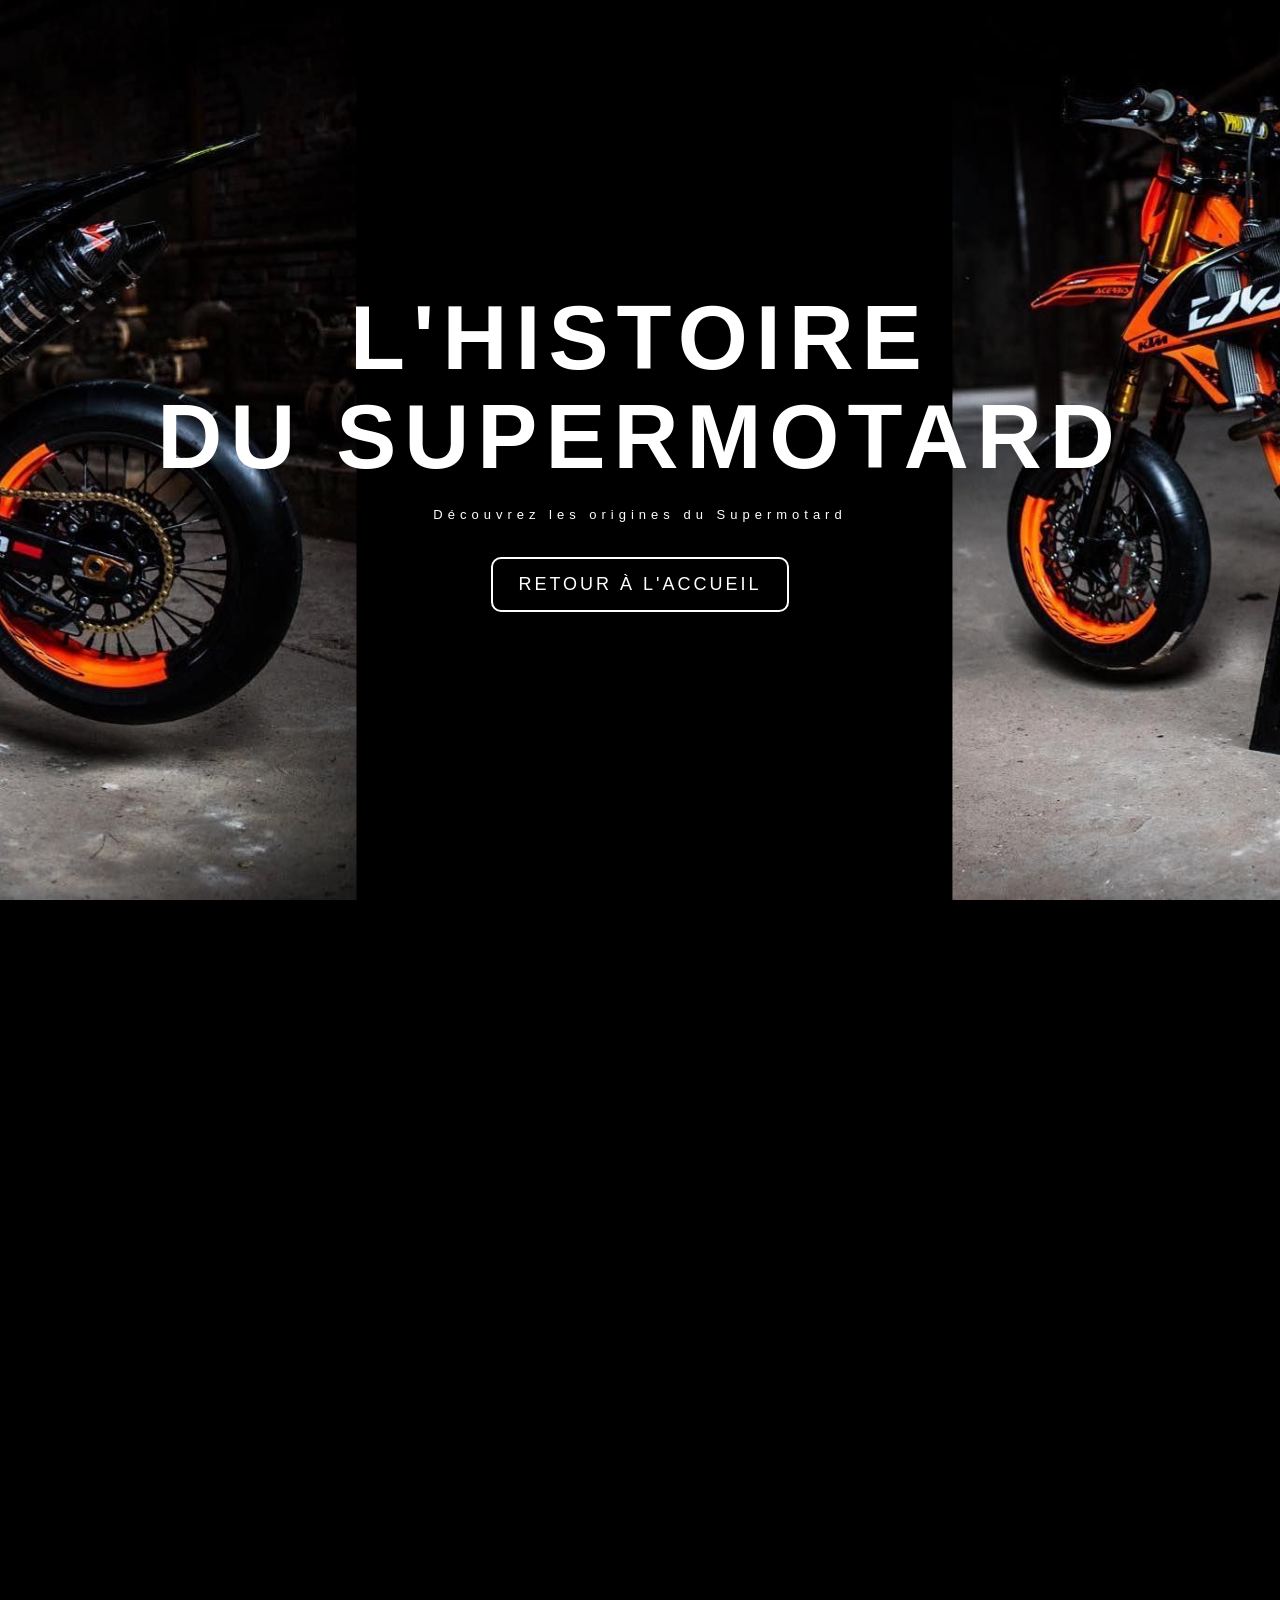
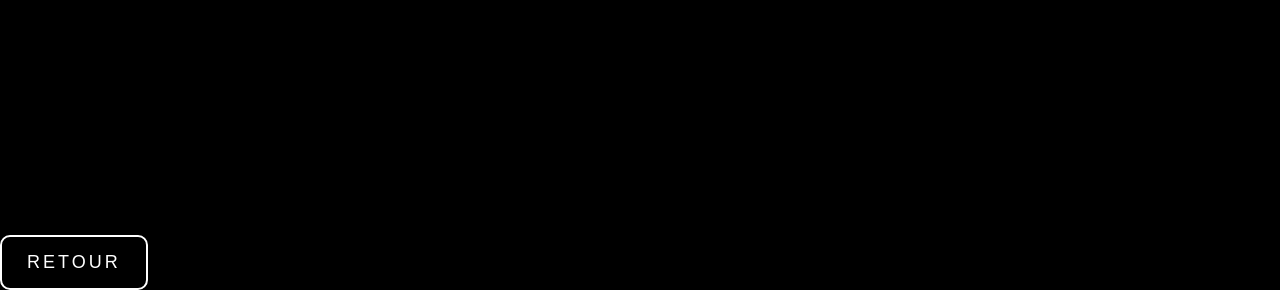
<file: histoire.html>
<!DOCTYPE html>
<html lang="fr">

<head>
    <meta charset="UTF-8">
    <meta name="viewport" content="width=device-width, initial-scale=1.0">
    <link rel="stylesheet" href="style.css">
    <title>Histoire du Supermotard</title>
</head>

<body class="histoire">

    <div class="hero-title">
        <h1>L'HISTOIRE</h1>
        <h1>DU SUPERMOTARD</h1>
        <p>Découvrez les origines du Supermotard</p>



        <a href="./index.html" class="back-button">
            RETOUR À L'ACCUEIL
        </a>
    </div>

</body>

<body class="histoire">


    <section class="video-section">
        <div class="video-wrapper">
            <iframe src="https://www.youtube.com/embed/PBHphSc81eM?start=13" title="Histoire du supermot" allowfullscreen></iframe>
        </div>
    </section>

    <a href="index.html" class="back-button">RETOUR</a>

</body>

</html>
</file>
<file: style.css>
* {
    box-sizing: border-box;
}

html,
body {
    margin: 0;
    padding: 0;
    min-height: 100%;
}

body {
    min-height: 100vh;
    overflow-x: hidden;
    font-family: 'Oswald', sans-serif;
    color: white;
    background-color: black;
    background-size: cover;
    background-position: center;
    background-repeat: no-repeat;
    background-attachment: fixed;
}

.accueil {
    background-image: url("img/supermot1.png");
}

.histoire {
    background-image: url("img/history.png");
}

.hero-title {
    position: absolute;
    top: 50%;
    left: 50%;
    transform: translate(-50%, -50%);
    width: 100%;
    text-align: center;
    color: white;
    z-index: 2;
    pointer-events: none;
}

.hero-title h1 {
    margin: 0;
    font-family: 'Oswald', sans-serif;
    font-size: 90px;
    font-weight: 700;
    letter-spacing: 8px;
    text-transform: uppercase;
    line-height: 1.1;
}

.hero-title p {
    margin: 20px 0 0;
    font-size: 13px;
    letter-spacing: 5px;
}

.histoire .hero-title {
    position: relative;
    top: auto;
    left: auto;
    transform: none;
    min-height: 100vh;
    display: flex;
    flex-direction: column;
    justify-content: center;
    align-items: center;
}

.buttons {
    position: absolute;
    inset: 0;
}

.card {
    position: absolute;
    width: 180px;
    height: 90px;
    display: flex;
    justify-content: center;
    align-items: center;
    border-radius: 15px;
    overflow: hidden;
    color: white;
    text-decoration: none;
    font-family: 'Oswald', sans-serif;
    font-size: 23px;
    letter-spacing: 3px;
    text-transform: uppercase;
    background-size: cover;
    background-position: center;
    background-color: rgb(34, 34, 34);
    transition: transform 0.4s ease;
    z-index: 3;
}

.card::before {
    content: "";
    position: absolute;
    inset: 0;
    background: rgba(0, 0, 0, 0.55);
    transition: background 0.4s ease;
}

.card span {
    position: relative;
    z-index: 1;
}

.card:hover {
    transform: scale(1.15);
    z-index: 5;
}

.card:hover::before {
    background: rgba(0, 0, 0, 0.2);
}

.builds {
    top: 22%;
    left: 20%;
    background-image: url("img/builds.jfif");
}

.parts {
    top: 22%;
    right: 20%;
    background-image: url("img/parts.jfif");
}

.propos {
    bottom: 22%;
    left: 20%;
    background-image: url("img/propos.jfif");
}

.about {
    bottom: 22%;
    right: 20%;
    background-image: url("img/about.jfif");
}

.video-section {
    position: relative;
    z-index: 2;
    min-height: 100vh;
    display: flex;
    justify-content: center;
    align-items: center;
    padding: 40px 20px;
}

.video-wrapper {
    width: 100%;
    max-width: 900px;
    aspect-ratio: 16 / 9;
    border-radius: 15px;
    overflow: hidden;
    box-shadow: 0 10px 40px rgba(0, 0, 0, 0.6);
}

.video-wrapper iframe {
    width: 100%;
    height: 100%;
    border: 0;
}

.back-button {
    display: inline-block;
    margin-top: 35px;
    padding: 15px 25px;
    border: 2px solid white;
    border-radius: 10px;
    color: white;
    text-decoration: none;
    font-family: 'Oswald', sans-serif;
    font-size: 18px;
    letter-spacing: 3px;
    transition: 0.3s;
    position: relative;
    z-index: 10;
    pointer-events: auto;
    cursor: pointer;
}

.back-button:hover {
    background-color: white;
    color: black;
}

@media (max-width: 700px) {
    .hero-title h1 {
        font-size: 38px;
        letter-spacing: 3px;
    }
    .hero-title p {
        font-size: 10px;
        letter-spacing: 2px;
    }
    .card {
        width: 125px;
        height: 65px;
        font-size: 17px;
    }
    .builds {
        left: 5%;
    }
    .parts {
        right: 5%;
    }
    .propos {
        left: 5%;
    }
    .about {
        right: 5%;
    }
    .video-section {
        padding: 20px 10px;
    }
}
</file>
